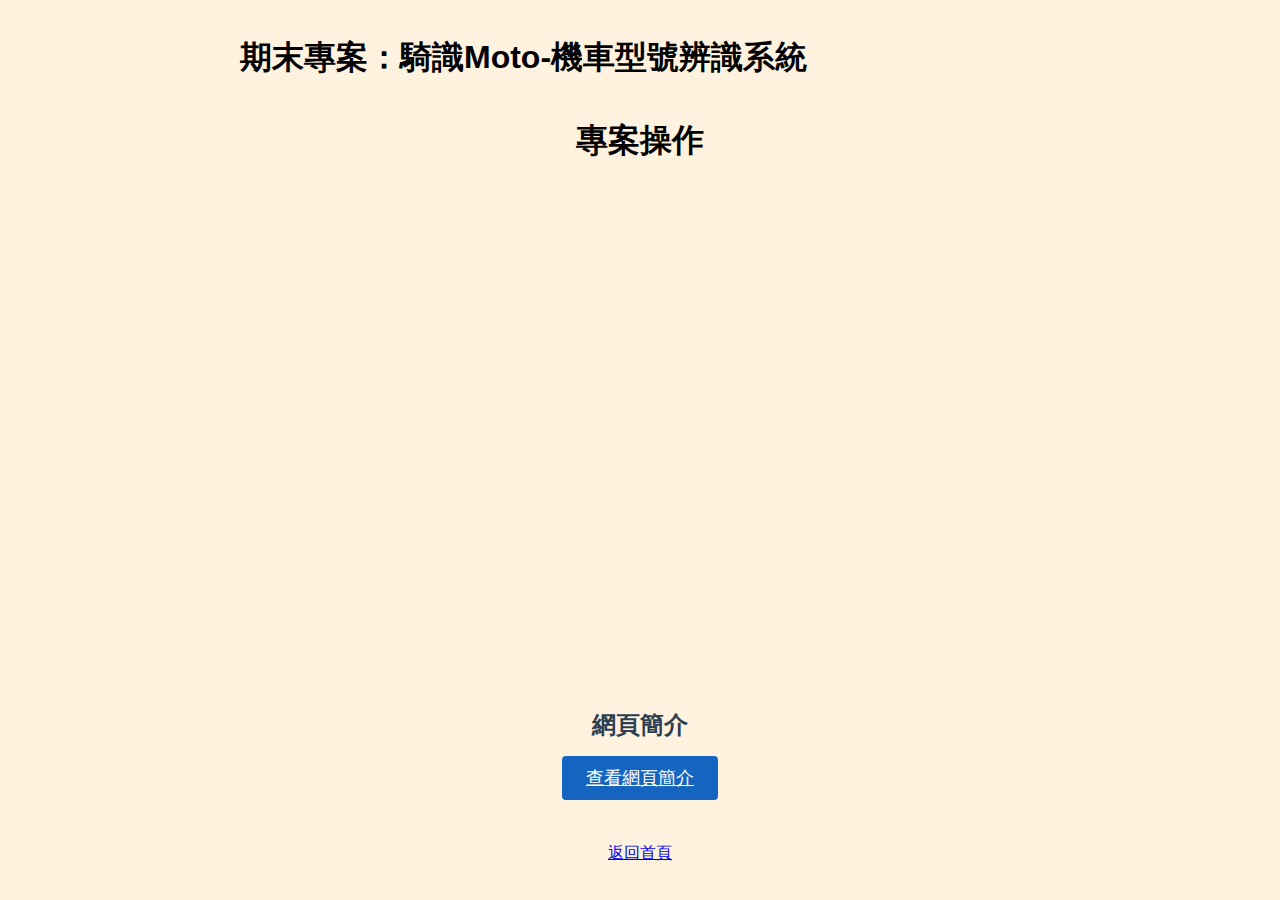
<file: final-project.html>
<!DOCTYPE html>
<html lang="zh-Hant">
<head>
  <meta charset="UTF-8">
  <meta name="viewport" content="width=device-width, initial-scale=1.0">
  <title>期末專案介紹</title>
  <link rel="stylesheet" href="style.css">
</head>
<body>
  <section id="final-project" style="max-width: 800px; margin: auto; padding: 2rem;">
    <h1>期末專案：騎識Moto-機車型號辨識系統</h1>

    <!-- 區塊一：Demo 影片 -->
     
    <section class="demo-section" style="margin-top: 2rem; text-align: center; ">
      <h1>專案操作</h1>
      <iframe width="600" height="500" src="https://www.youtube.com/embed/hnmQ0rBQZlY" title="Demo影片" frameborder="0" allow="accelerometer; autoplay; clipboard-write; encrypted-media; gyroscope; picture-in-picture; web-share" referrerpolicy="strict-origin-when-cross-origin" allowfullscreen></iframe>
    </section>

    <!-- 區塊二：網頁簡介與簡報連結 -->
    <section class="intro-section" style="margin-top: 2rem; text-align: center;">
      <h2>網頁簡介</h2>
     <a href="https://gamma.app/docs/2ot9rpt5xj6wvxb" class="start-button" target="_blank">查看網頁簡介</a>
    </section>




    
    <!-- 返回首頁 -->
    <div style="text-align: center; margin-top: 3rem;">
      <a href="index.html" class="index-button">返回首頁</a>
    </div>
  </section>
</body>
</html>
</file>
<file: style.css>
body {
  margin: 0;
  font-family: Arial, sans-serif;
  line-height: 1.6;
  background-color: #FFF3E0;
}

header {
  background-color: #2c3e50;
  color: white;
  text-align: center;
  padding: 2rem;
}

nav {
  background-color: #34495e;
  padding: 1rem;
  text-align: center;
}

nav a {
  color: white;
  text-decoration: none;
  margin: 0 1rem;
  padding: 0.5rem 1rem;
}

nav a:hover {
  background-color: #2c3e50;
  border-radius: 4px;
}

main {
  max-width: 800px;
  margin: 0 auto;
  padding: 2rem;
}

section {
  margin-bottom: 2rem;
}

.profile-image {
  text-align: center;
  margin-bottom: 20px;
}

.profile-image img {
  width: 250px;
  height: 250px;
  border-radius: 50%;
  object-fit: cover;
  border: 3px solid #2c3e50;
}

.profile-name {
  margin-top: 15px;
  font-size: 1.8em;
  font-weight: bold;
  color: #2c3e50;
  text-align: center;
}

.info p {
  margin: 10px 0;
  font-size: 1.1em;
}

section strong {
  color: #2c3e50;
}

footer {
  background-color: #2c3e50;
  color: white;
  text-align: center;
  padding: 1rem;
  position: fixed;
  bottom: 0;
  width: 100%;
}

.project-card {
  cursor: pointer;
  border: 1px solid #ddd;
  border-radius: 8px;
  padding: 15px;
  margin-bottom: 20px;
  transition: transform 0.3s;
  background-color: #E3F2FD;
}

.project-card h3 {
  color: #1565C0;
  font-size: 1.4em;
}

.project-card:hover {
  transform: scale(1.02);
}

.cover-image {
  width: 100%;
  max-width: 400px;
  height: auto;
  border-radius: 4px;
  display: block;
  margin: 0 auto;
}

.gallery-overlay {
  display: none;
  position: fixed;
  top: 0;
  left: 0;
  width: 100%;
  height: 100%;
  background: rgba(0, 0, 0, 0.9);
  z-index: 1000;
  overflow-y: auto;
}

.gallery-content {
  padding: 20px;
  max-width: 1200px;
  margin: 40px auto;
  display: grid;
  grid-template-columns: repeat(auto-fit, minmax(300px, 1fr));
  gap: 20px;
}

.gallery-content img {
  width: 100%;
  height: auto;
  border-radius: 8px;
}

.close-button {
  position: fixed;
  right: 25px;
  top: 15px;
  color: white;
  font-size: 35px;
  cursor: pointer;
}

#ai-demo {
  text-align: center;
  padding: 20px;
  margin-bottom: 40px;
}

.ai-demo-container {
  background-color: #E3F2FD;
  padding: 20px;
  border-radius: 8px;
  box-shadow: 0 2px 4px rgba(0,0,0,0.1);
}

.start-button {
  background-color: #1565C0;
  color: white;
  padding: 12px 24px;
  border: none;
  border-radius: 4px;
  font-size: 1.1em;
  cursor: pointer;
  margin-bottom: 20px;
  transition: background-color 0.3s;
}

.start-button:hover {
  background-color: #1976D2;
}

.webcam-box {
  margin: 20px auto;
  max-width: 400px;
}

.prediction-results {
  font-size: 1.1em;
  color: #2c3e50;
  margin-top: 15px;
}

.prediction-results div {
  margin: 8px 0;
  padding: 8px;
  background-color: white;
  border-radius: 4px;
}

h1 {
  margin: 0;
  font-weight: bold;
}

h2, h3 {
  color: #2c3e50;
  font-weight: bold;
}
</file>
